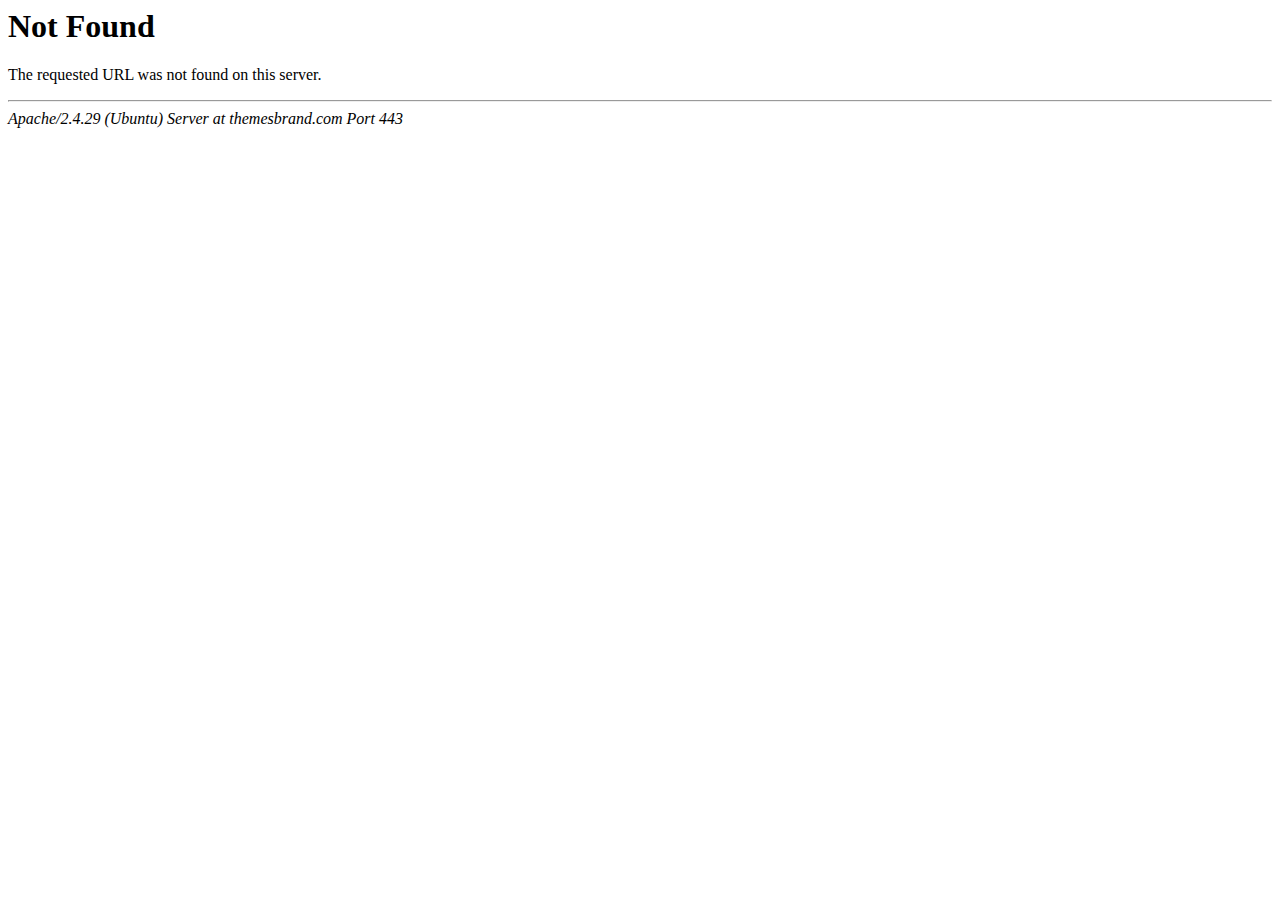
<file: static/css/AjaxLoader.html>
<!DOCTYPE HTML PUBLIC "-//IETF//DTD HTML 2.0//EN">
<html><head>
<title>404 Not Found</title>
</head><body>
<h1>Not Found</h1>
<p>The requested URL was not found on this server.</p>
<hr>
<address>Apache/2.4.29 (Ubuntu) Server at themesbrand.com Port 443</address>
</body></html>
</file>
